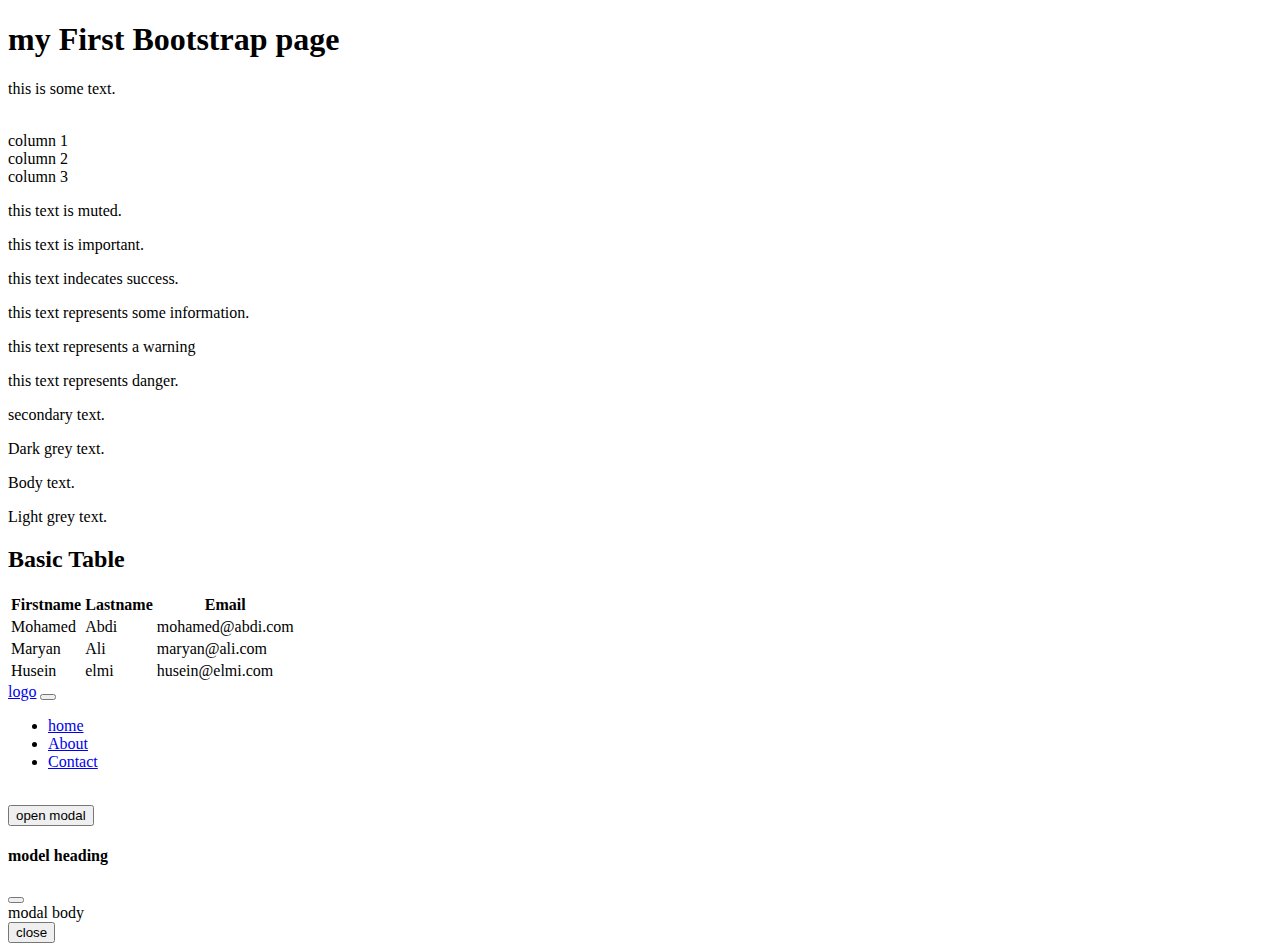
<file: css/chapter8.html>
<!DOCTYPE html>
<html lang="en">
<head>
    <meta charset="UTF-8">
    <meta name="viewport" content="width=device-width, initial-scale=1.0">
    <title>Document</title>
<body>
    <div class="container">
        <h1>my First Bootstrap page</h1>
        <p>this is some text.</p>
        <div class="container p-5my-5border"></div>
        <div class="container p-5 my-5 bg-dark text-white"></div>
        <div class="container p-5 my-5 bg-primary text-white"></div>
        <br>
        <div class="row">
            <div class="col-1 bg-dark text-white">column 1</div>
            <div class="col-2 bg-primary text-white">column 2</div>
            <div class="col-3 bg-secondary">column 3</div>
        </div>
    </div>
    <div class="container">
        <p class="text-muted">this text is muted.</p>
        <p class="text-primary">this text is important.</p>
        <p class="text-success">this text indecates success.</p>
        <p class="text-info">this text represents some information.</p>
        <p class="text-warning">this text represents a warning </p>
        <p class="text-danger">this text  represents danger.</p>
        <p class="text-secondry">secondary text.</p>
        <p class="text-dark">Dark grey text.</p>
        <p class="text-body">Body text.</p>
        <p class="text-light">Light grey text.</p>

    </div>
    <div class="container mt-3">
        <h2>Basic Table</h2>
        <table class="table">
            <thead>
                <tr>
                    <th>Firstname</th>
                    <th>Lastname</th>
                    <th>Email</th>
                </tr>
            </thead>
            <tbody>
                <tr>
                    <td>Mohamed</td>
                    <td>Abdi</td>
                    <td>mohamed@abdi.com</td>
                </tr>
                <tr>
                    <td>Maryan</td>
                    <td>Ali</td>
                    <td>maryan@ali.com</td>
                </tr>
                <tr>
                    <td>Husein</td>
                    <td>elmi</td>
                    <td>husein@elmi.com</td>
                </tr>
            </tbody>
        </table>
    </div>
    <nav class="navbar navbar-expend-sm navbar-dark bg-dark">
        <div class="container-fluid">
            <a class="navbar-brand" href="#">logo</a>
            <button class="navbar-toggle" type="button" data-bg-toggle="collapse" data-bs-target="#mynavbar">
                <span class="navbar-toggler-icon"></span>
            </button>
            <div class="collapse navbar-collapse" id="mynavbar">
                <ul class="navbar- me-auto">
                    <li class="nav-item">
                        <a class="nav-link" href="#">home</a>
                    </li>
                    <li class="nav-item">
                        <a class="nav-link" href="#">About</a>
                    </li>
                    <li class="nav-item">
                        <a class="nav-link" href="#">Contact</a>
                    </li>
                </ul>
            </div>

        </div>
    </nav>
    <br>

    <!--Button to open the modal-->
    <button type="button" class="btn btn-primary" data-bs-toggle="modal" data-bs-target="#my modal">
        open modal
    </button>
    <br>
    <!-- the model-->
    <div class="modal fade" id="mymodal">
        <div class="modal-dialog">
            <div class="modal-content">
                <div class="modal-header">
                    <h4 class="modal-title">model heading</h4>
                    <button type="button" class="btn-close" data-bs-dismiss="modal"></button>
                </div>
                <!--model body-->
                <div class="moddal-body">modal body</div>
                <!--model footer-->
                <div class="modal-footer">
                    <button type="button" class="btn btn-danger" data-bs-dismiss="modal">close</button>
                </div>
            </div>
        </div>
    </div>


</body>
</html>
</file>
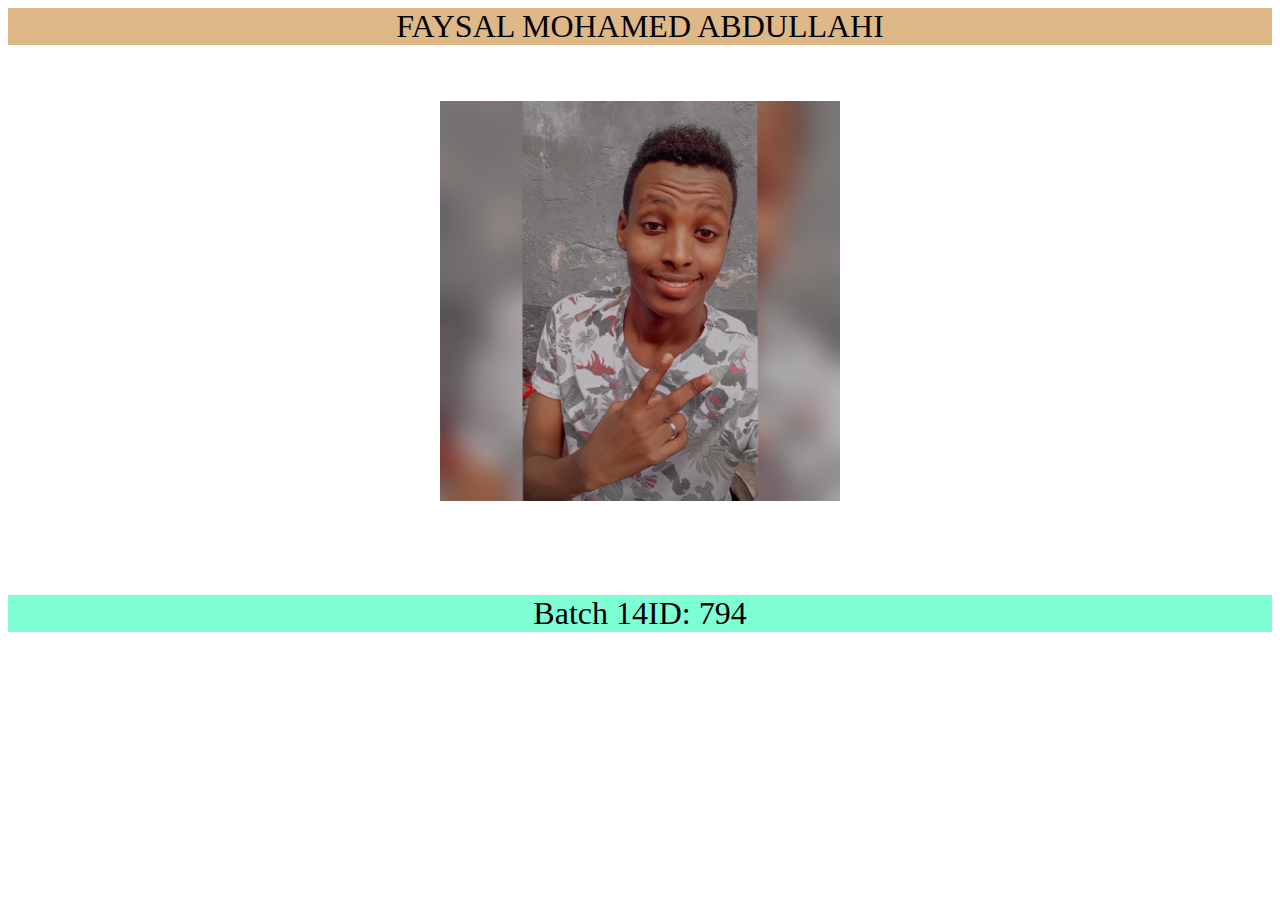
<file: html/about.html>
<!DOCTYPE html>
<html lang="en">
<head>
    <meta charset="UTF-8">
    <meta name="viewport" content="width=device-width, initial-scale=1.0">
    <title>Student Profile</title>
    <script src="../main.js/main1.js"></script>
</head>
<body>
            
            <header style="background-color: burlywood; text-align: center;font-size: xx-large;">FAYSAL MOHAMED ABDULLAHI</header>
            <br>
            <br>
            <h2 style="text-align: center;">
            <img src="./my image.jpg" width="400px" alt="">
        </h2>
            <br> <br>
            <p style="background-color: aquamarine; font-size: xx-large; text-align: center;"> Batch 14ID: 794</p>
    
</body>
</html>
</file>
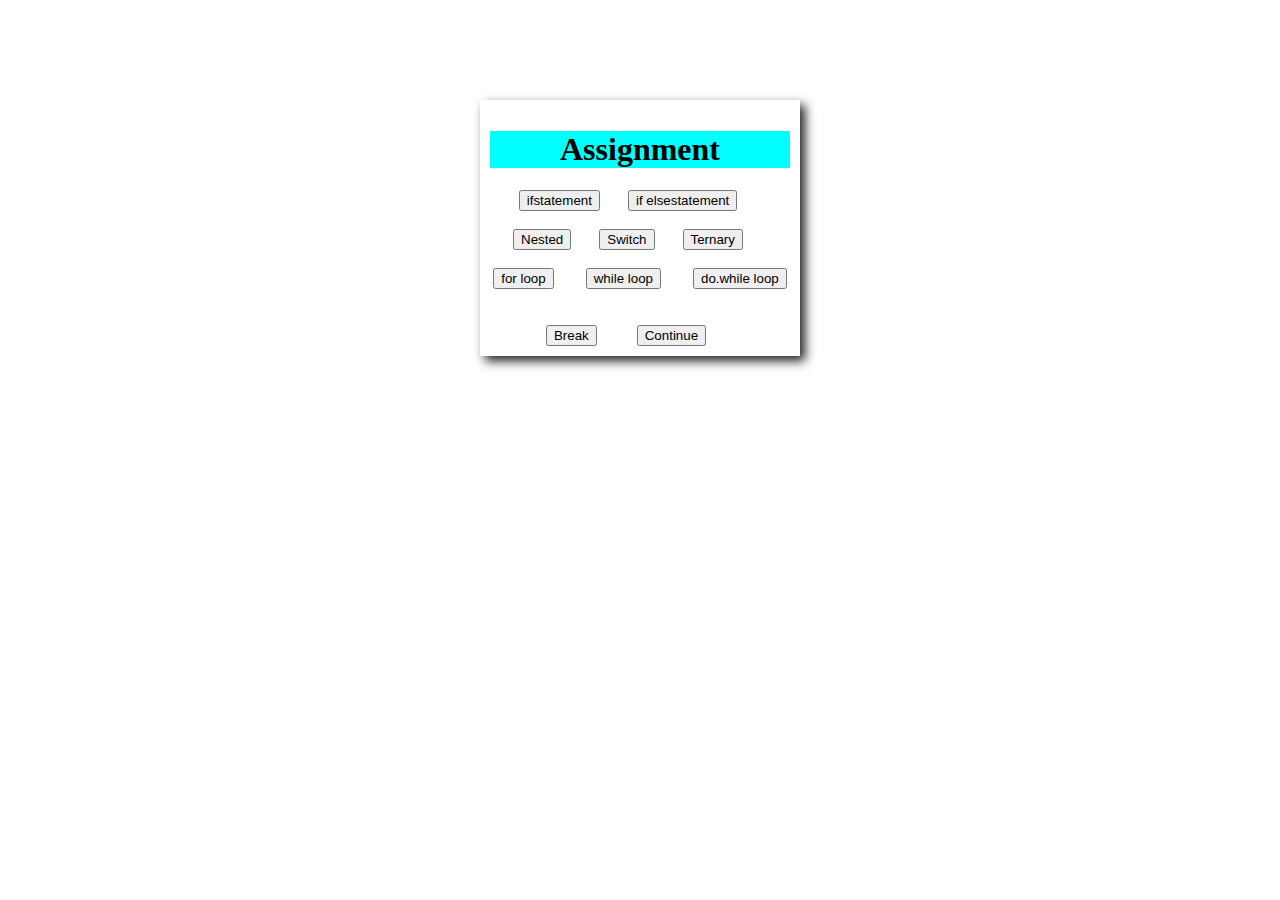
<file: html/assignment.html>
<!DOCTYPE html>
<html lang="en">
<head>
    <meta charset="UTF-8">
    <meta name="viewport" content="width=device-width, initial-scale=1.0">
    <title>assignment</title>
    <script src="../main.js/main1.js"></script>
    
</head>
<body style="  width: 300px; margin: 100px auto; padding: 10px;  text-align: center; box-shadow: 5px 5px 10px #222222;">
    <h1 style="background-color: aqua;">Assignment </h1>
    <button  onclick="numbe()">ifstatement</button>&nbsp;&nbsp;&nbsp;&nbsp;&nbsp;&nbsp;
    <button  onclick="numbe()">if elsestatement</button>&nbsp;&nbsp;&nbsp;&nbsp;&nbsp;&nbsp; <br> <br>
    <button  onclick="out()">Nested</button>&nbsp;&nbsp;&nbsp;&nbsp;&nbsp;&nbsp;
    <button onclick="printing()">Switch</button>&nbsp;&nbsp;&nbsp;&nbsp;&nbsp;&nbsp;
    <button  onclick="disp()">Ternary</button>&nbsp;&nbsp;&nbsp;&nbsp;&nbsp;&nbsp;
    <br>
    <br>
        <button  onclick="first()">for loop</button>&nbsp;&nbsp;&nbsp;&nbsp;&nbsp;&nbsp;&nbsp;
        <button  onclick="second()">while loop</button>&nbsp;&nbsp;&nbsp;&nbsp;&nbsp;&nbsp;&nbsp;
        <button  onclick="doWhileLoop()">do.while loop</button>&nbsp;&nbsp;&nbsp;&nbsp;&nbsp;&nbsp;&nbsp; <br><br>
        <button onclick="switchStatement()">Break</button>&nbsp;&nbsp;&nbsp;&nbsp;&nbsp;&nbsp;&nbsp;&nbsp;&nbsp;
        <button  onclick="out5numwhile()">Continue</button>&nbsp;&nbsp;&nbsp;&nbsp;&nbsp;&nbsp;&nbsp;        

</body>
</html>
</file>
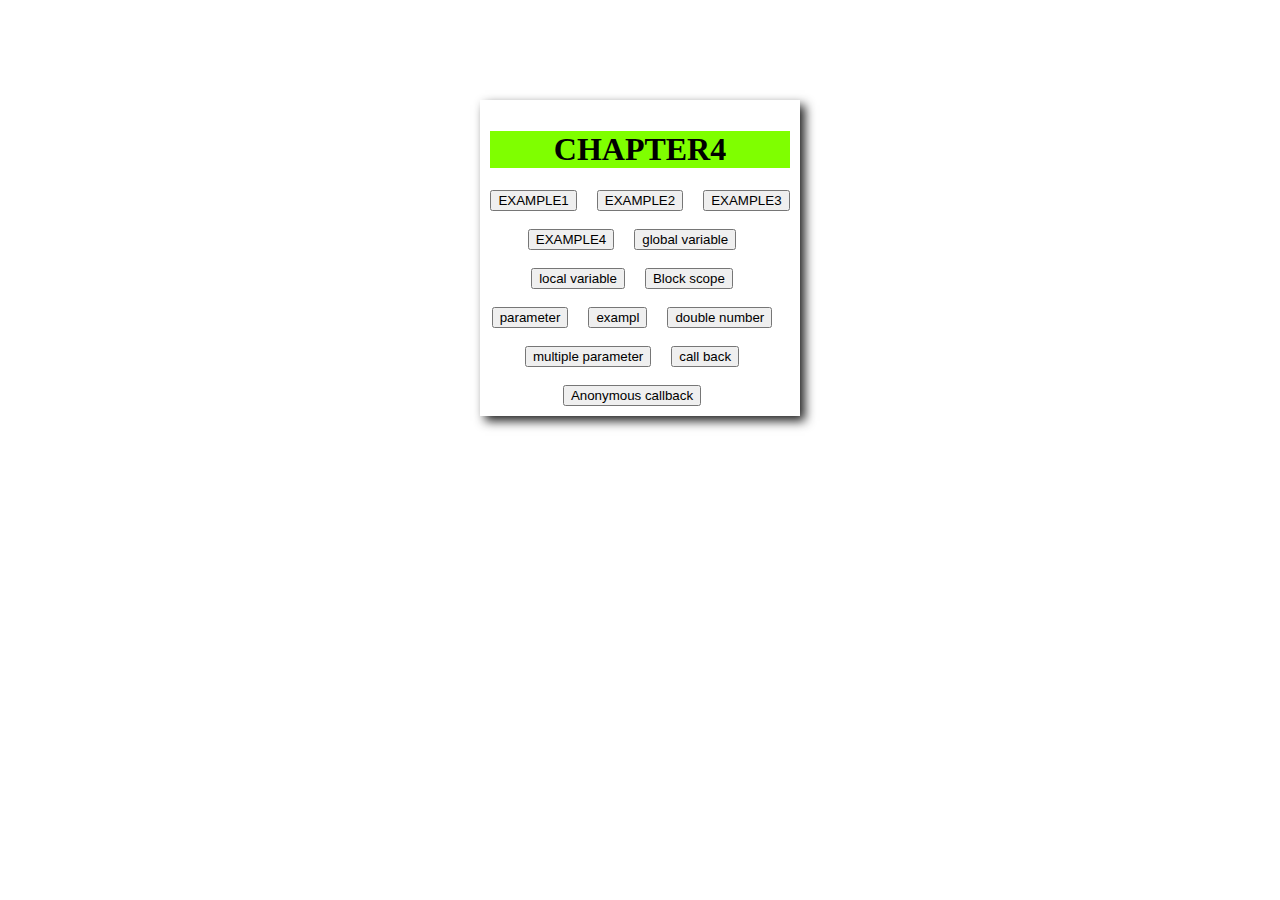
<file: html/chapter 4.html>
<!DOCTYPE html>
<html lang="en">
<head>
    <meta charset="UTF-8">
    <meta name="viewport" content="width=device-width, initial-scale=1.0">
    <title>selection and loop aasiment</title>
    <script src="../main.js/main1.js"></script>
    
</head>
<body style="  width: 300px; margin: 100px auto; padding: 10px;  text-align: center; box-shadow: 5px 5px 10px #222222;">
     
 
     <h1 style="background-color:  chartreuse;">CHAPTER4 </h1>
     <button onclick="functionName1()">EXAMPLE1</button> &nbsp; &nbsp;
     <button onclick="functionName2()">EXAMPLE2</button> &nbsp; &nbsp;
     <button onclick="greet(name)">EXAMPLE3</button> &nbsp; &nbsp; <br>
     <button onclick="fun()">EXAMPLE4</button> &nbsp; &nbsp;
     <button onclick="exampl()">global variable</button> &nbsp; &nbsp; <br> <br>
     <button onclick="sayhello()">local variable</button> &nbsp; &nbsp;
     <button onclick="block()">Block scope</button> &nbsp; &nbsp;
     <br> <br>
     <button onclick="add()">parameter</button> &nbsp; &nbsp;
     <button onclick="sayhello()">exampl</button> &nbsp; &nbsp;
     <button onclick="doublenumber()">double number</button> &nbsp; &nbsp; <br> <br>
     <button onclick="famy()">multiple parameter</button> &nbsp; &nbsp;
     <button onclick="call()">call back</button> &nbsp; &nbsp; <br> <br>
     <button onclick="anonymous()">Anonymous callback</button> &nbsp; &nbsp;
 
    </body>
</html>
</file>
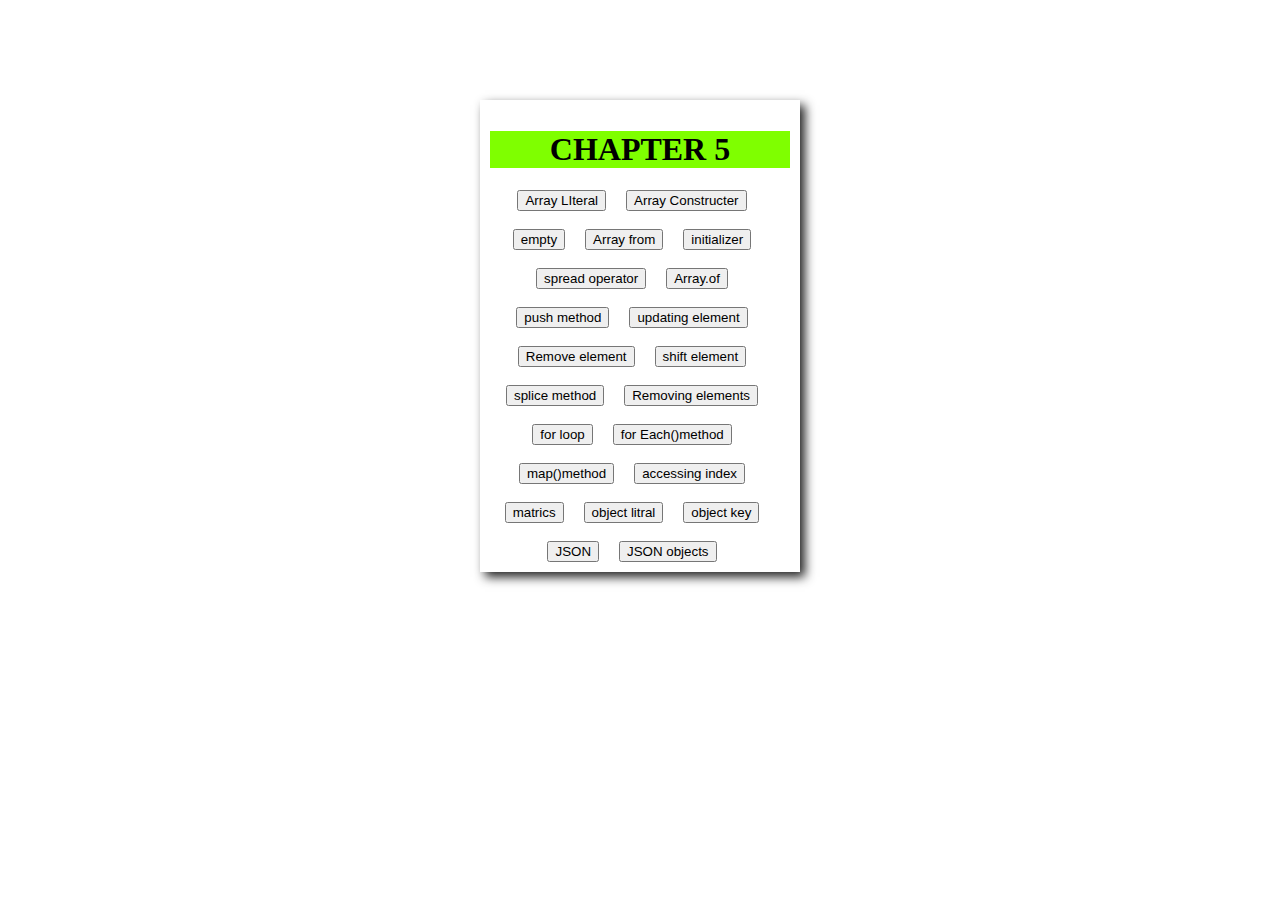
<file: html/chapter 5.html>
<!DOCTYPE html>
<html lang="en">
<head>
    <meta charset="UTF-8">
    <meta name="viewport" content="width=device-width, initial-scale=1.0">
    <title>Document</title>
    <script src="../main.js/main1.js"></script>
</head>
<body style="  width: 300px; margin: 100px auto; padding: 10px;  text-align: center; box-shadow: 5px 5px 10px #222222;">
    <h1  style="background-color: chartreuse;;">CHAPTER 5</h1>
    <button onclick="literalArray()">Array LIteral</button> &nbsp; &nbsp;
    <button onclick="Constructer()">Array Constructer</button> &nbsp; &nbsp; <br> <br>
    <button onclick="emptylArray()">empty</button> &nbsp; &nbsp; 
    <button onclick="from()">Array from</button> &nbsp; &nbsp;
    <button onclick="initializer()">initializer</button> &nbsp; &nbsp; <br> <br>
    <button onclick="spreadoperator()">spread operator</button> &nbsp; &nbsp;
    <button onclick="of()">Array.of</button> &nbsp; &nbsp; <br> <br>
    <button onclick="push()">push method</button> &nbsp; &nbsp;
    <button onclick="update()">updating element</button> &nbsp; &nbsp; <br> <br>
    <button onclick="remove()">Remove element</button> &nbsp; &nbsp;
    <button onclick="shift()">shift element</button> &nbsp; &nbsp; <br> <br>
    <button onclick="splice()">splice method</button> &nbsp; &nbsp;
    <button onclick="removed()">Removing elements</button> &nbsp; &nbsp; <br> <br>
    <button onclick="fruits()">for loop</button> &nbsp; &nbsp;
    <button onclick="each()">for Each()method</button> &nbsp; &nbsp; <br> <br>
    <button onclick="map()">map()method</button> &nbsp; &nbsp;
    <button onclick="accessing()">accessing index</button> &nbsp; &nbsp; <br> <br>
    <button onclick="matrics()">matrics</button> &nbsp; &nbsp;
    <button onclick="object()">object litral</button> &nbsp; &nbsp;
    <button onclick="man()">object key</button> &nbsp; &nbsp; <br> <br>
    <button onclick="jyson()">JSON</button> &nbsp; &nbsp;
    <button onclick="haa()">JSON objects</button> &nbsp; &nbsp;

</body>
</html>
</file>
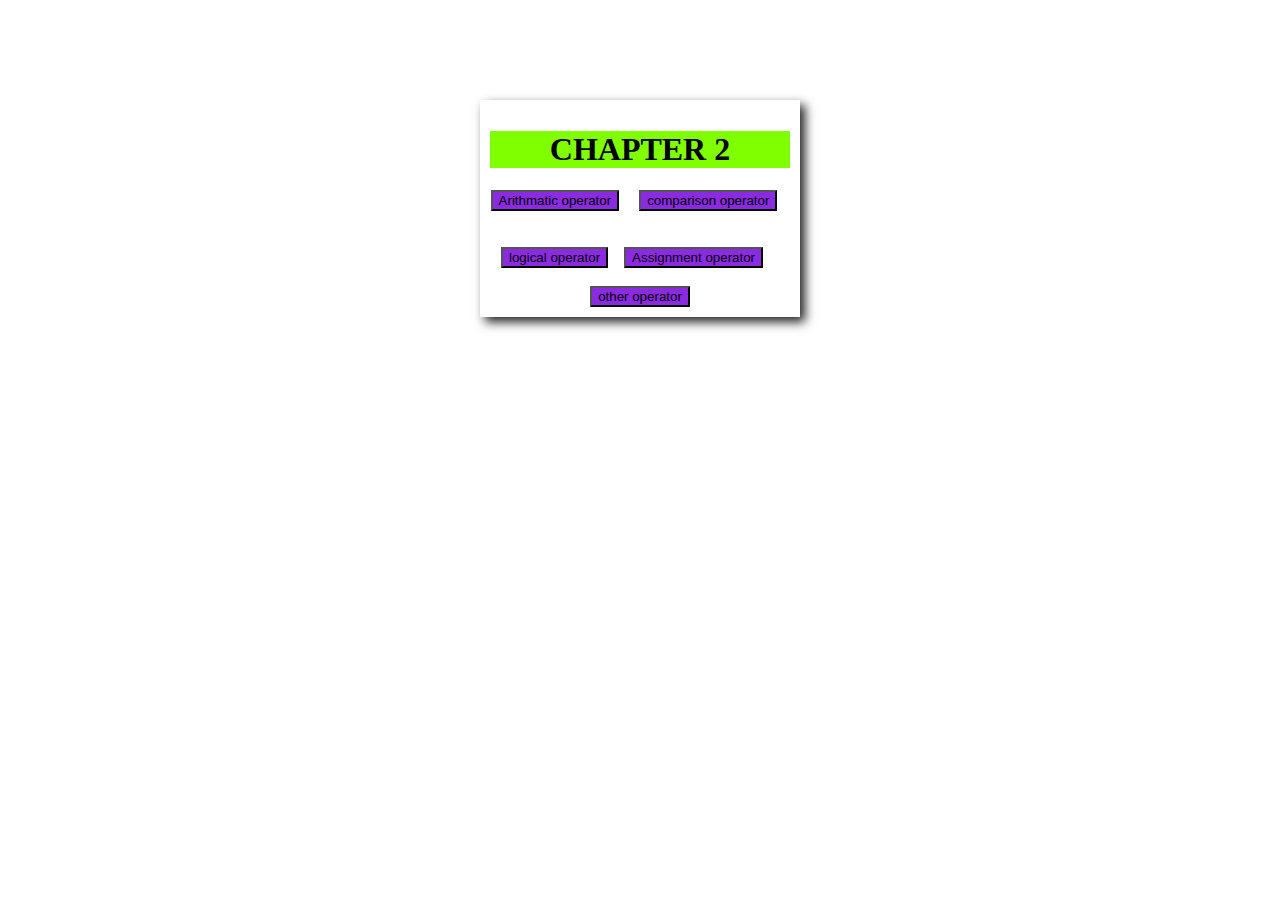
<file: html/chapter2.html>
<!DOCTYPE html>
<html lang="en">
<head>
    <meta charset="UTF-8">
    <meta name="viewport" content="width=device-width, initial-scale=1.0">
    <title>Document</title>
    <script src="../main.js/main1.js"></script>
</head>

<body style="  width: 300px; margin: 100px auto; padding: 10px;  text-align: center; box-shadow: 5px 5px 10px #222222;">

    <h1 style="background-color: chartreuse; text-align: center;">CHAPTER 2</h1>
    <button onclick="examples1 ()" style="background-color:blueviolet">Arithmatic operator</button> &nbsp; &nbsp;
    <button onclick="examples2 ()" style="background-color:blueviolet">comparison operator</button>&nbsp; &nbsp; &nbsp; &nbsp; <br> <br>
    <button onclick="examples3 ()" style="background-color:blueviolet">logical operator</button>&nbsp; &nbsp;
    <button onclick="examples4 ()" style="background-color:blueviolet">Assignment operator</button> &nbsp; &nbsp; <br> <br>
    <button onclick="examples5 ()" style="background-color:blueviolet">other operator</button>

    
</body>
</html>
</file>
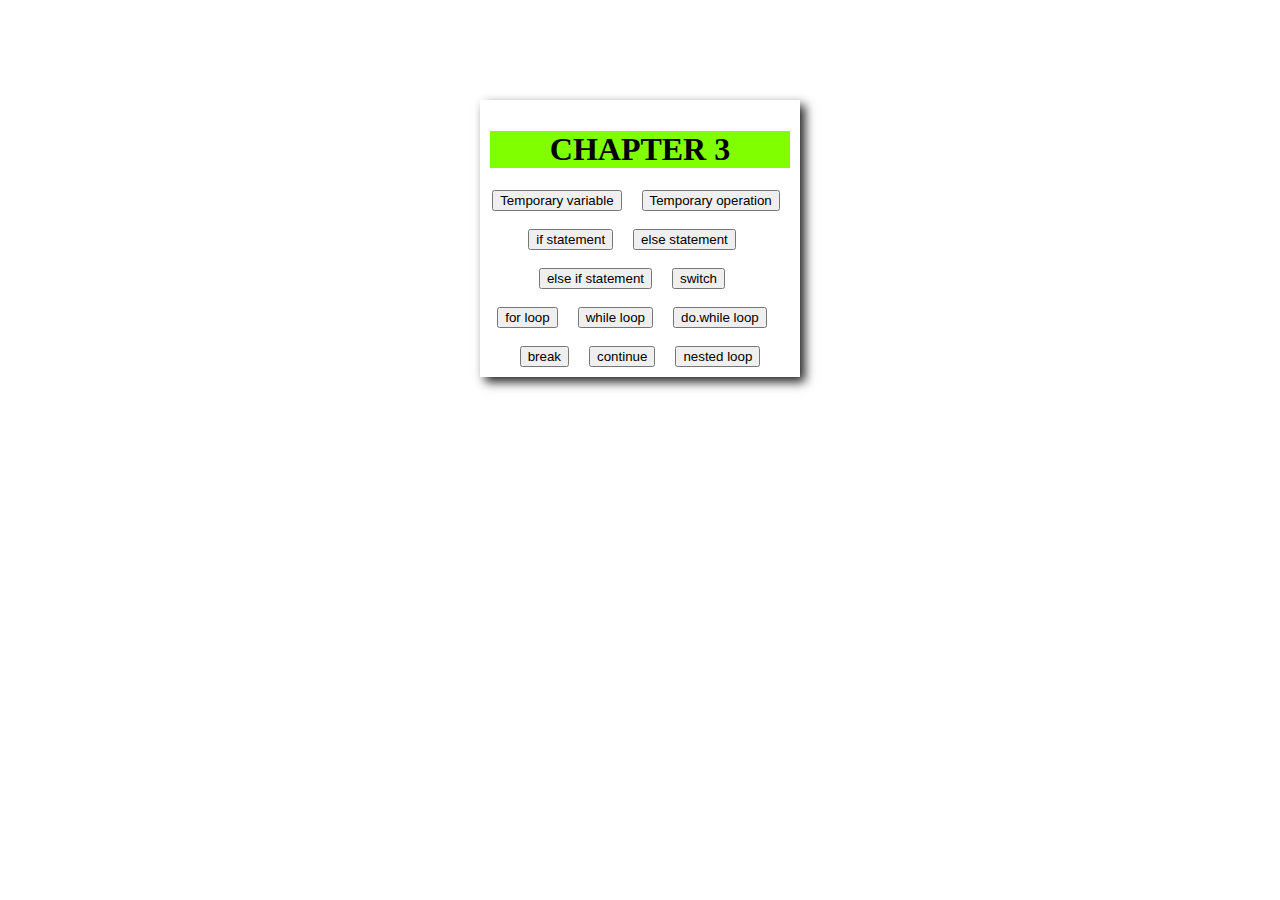
<file: html/chapter3.html>
<!DOCTYPE html>
<html lang="en">
<head>
    <meta charset="UTF-8">
    <meta name="viewport" content="width=device-width, initial-scale=1.0">
    <title>Document</title>
    <script src="../main.js/main1.js"></script>
    
</head>
<body style="  width: 300px; margin: 100px auto; padding: 10px;  text-align: center; box-shadow: 5px 5px 10px #222222;">

    <h1 style="background-color: chartreuse; text-align: center;">CHAPTER 3</h1>
    <button onclick="Example1()">Temporary variable</button> &nbsp; &nbsp;
    <button onclick="examples2()">Temporary operation</button> &nbsp; &nbsp; <br> 
    <button onclick="example3()">if statement</button> &nbsp; &nbsp;
    <button onclick="example4()">else statement</button> &nbsp; &nbsp; <br> <br>
    <button onclick="example5()">else if statement</button> &nbsp; &nbsp;
    <button onclick="example6()">switch</button> &nbsp; &nbsp; <br> <br> 
    <button onclick="example7()">for loop</button> &nbsp; &nbsp;
    <button onclick="example8()">while loop</button> &nbsp; &nbsp;
    <button onclick="example9()">do.while loop</button> &nbsp; &nbsp; <br> <br>
    <button onclick="example10()">break</button> &nbsp; &nbsp;
    <button onclick="example11()">continue</button> &nbsp; &nbsp;
    <button onclick="example12()">nested loop</button>

        
</body>
</html>
</file>
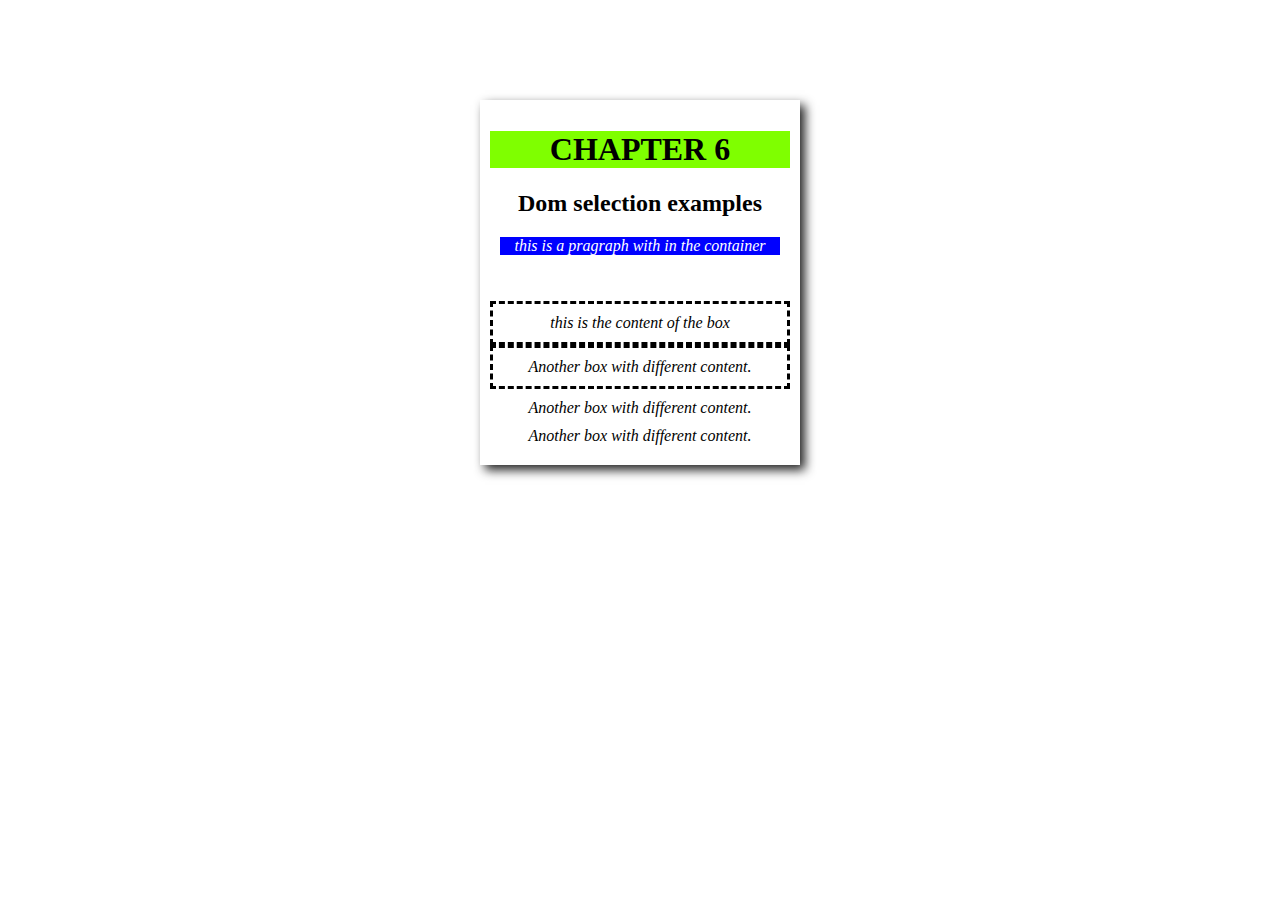
<file: html/chapter6.html>
<!DOCTYPE html>
<html lang="en">
<head>
    <meta charset="UTF-8">
    <meta name="viewport" content="width=device-width, initial-scale=1.0">
    <title>Dom get ElementByid Example</title>
</head>
<body style="  width: 300px; margin: 100px auto; padding: 10px;  text-align: center; box-shadow: 5px 5px 10px #222222;">
    <h1 style="background-color: chartreuse; text-align: center;">CHAPTER 6</h1>
    
    <div id="container">
        <h2 id="title">Dom selection examples</h2>
        <p id="content">this is a pragraph with in the container</p>
    </div>
    <br>
    <br>
    <div class="box">
        <p class="box-content">this is the content of the box</p>
    </div>
    <div class="box">
      <p class="box-content">Another box with different content.</p>
    </div>
    <div class="p">
        <p class="box-content">Another box with different content.</p>
      </div>

      <div class=".box">
        <p class="first">Another box with different content.</p>
      </div>


    <script src="../main.js/main1.js"></script>
</body>
</html>
</file>
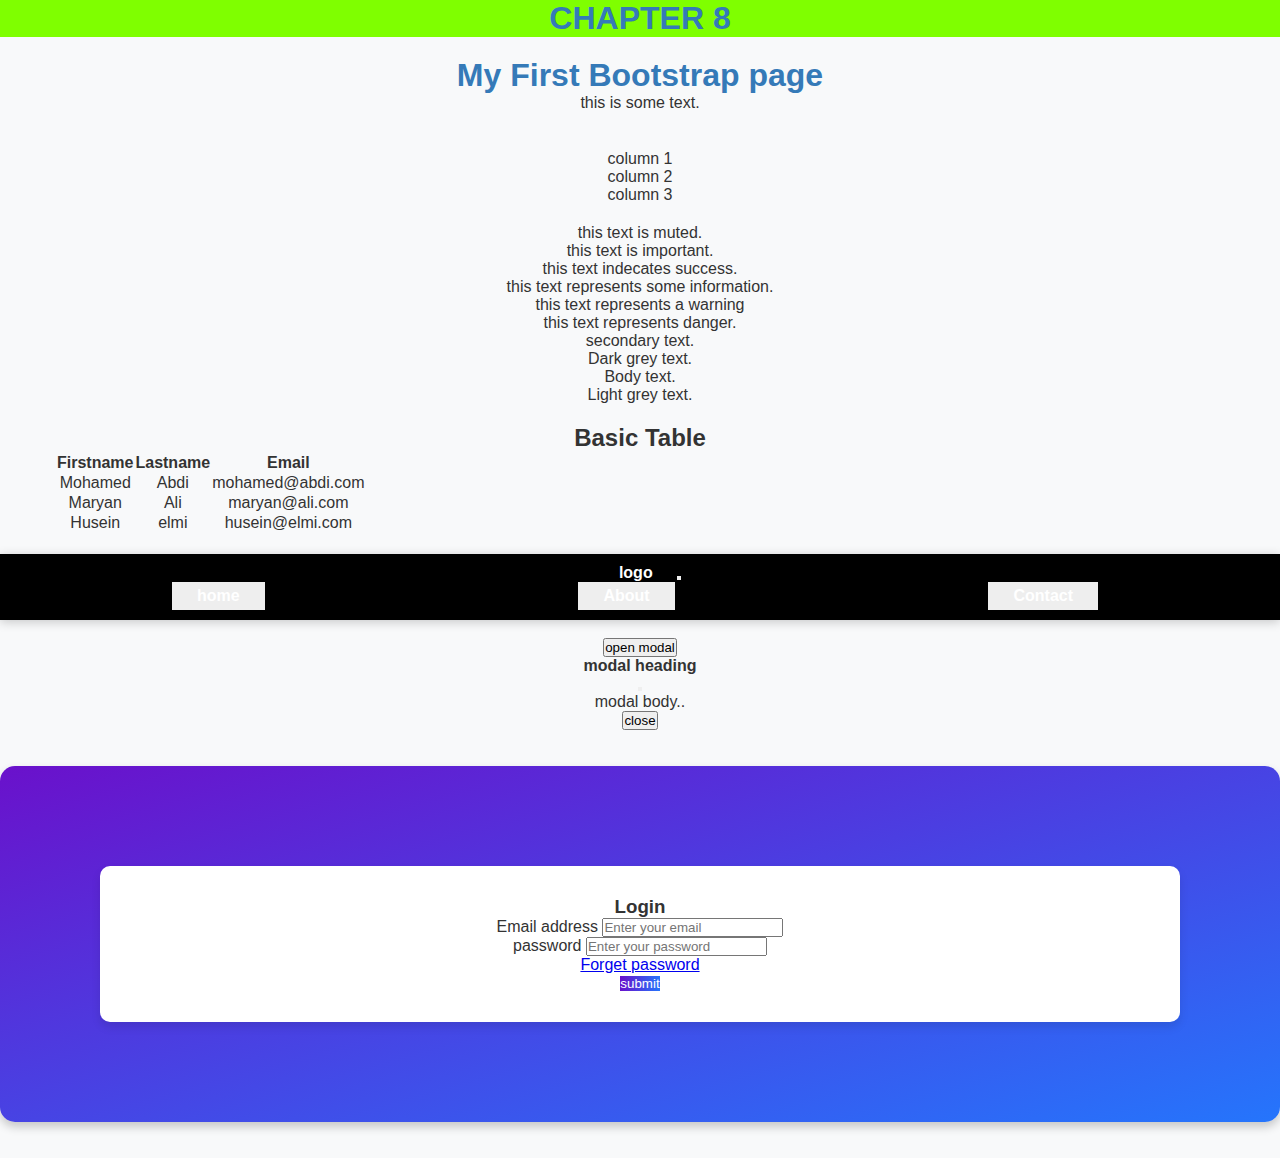
<file: html/chapter8.html>
<!DOCTYPE html>
<html lang="en">
<head>
    <meta charset="UTF-8">
    <meta name="viewport" content="width=device-width, initial-scale=1.0">
    <title>Document</title>
    <link href="https://cdn.jsdelivr.net/npm/bootstrap@5.0.2/dist/css/bootstrap.min.css" rel="stylesheet" integrity="sha384-EVSTQN3/azprG1Anm3QDgpJLIm9Nao0Yz1ztcQTwFspd3yD65VohhpuuCOmLASjC" crossorigin="anonymous">
    <link rel="stylesheet" href="../css/styl.css">
</head>
<body>
    <h1 style="background-color: chartreuse; text-align: center;">CHAPTER 8</h1>
    <div class="container">
        <h1>My First Bootstrap page</h1>
        <p>this is some text.</p>
        <div class="container p-5my-5border"></div>
        <div class="container p-5 my-5 bg-dark text-white"></div>
        <div class="container p-5 my-5 bg-primary text-white"></div>
        <br>
        <div class="row">
            <div class="col-1 bg-dark text-white">column 1</div>
            <div class="col-2 bg-primary text-white">column 2</div>
            <div class="col-3 bg-secondary">column 3</div>
        </div>
    </div>
    <div class="container">
        <p class="text-muted">this text is muted.</p>
        <p class="text-primary">this text is important.</p>
        <p class="text-success">this text indecates success.</p>
        <p class="text-info">this text represents some information.</p>
        <p class="text-warning">this text represents a warning </p>
        <p class="text-danger">this text  represents danger.</p>
        <p class="text-secondry">secondary text.</p>
        <p class="text-dark">Dark grey text.</p>
        <p class="text-body">Body text.</p>
        <p class="text-light">Light grey text.</p>

    </div>
    <div class="container mt-3">
        <h2>Basic Table</h2>
        <table class="table">
            <thead>
                <tr>
                    <th>Firstname</th>
                    <th>Lastname</th>
                    <th>Email</th>
                </tr>
            </thead>
            <tbody>
                <tr>
                    <td>Mohamed</td>
                    <td>Abdi</td>
                    <td>mohamed@abdi.com</td>
                </tr>
                <tr>
                    <td>Maryan</td>
                    <td>Ali</td>
                    <td>maryan@ali.com</td>
                </tr>
                <tr>
                    <td>Husein</td>
                    <td>elmi</td>
                    <td>husein@elmi.com</td>
                </tr>
            </tbody>
        </table>
    </div>
    <nav class="navbar navbar-expend-sm navbar-dark bg-dark">
        <div class="container-fluid">
            <a class="navbar-brand" href="#">logo</a>
            <button class="navbar-toggle" type="button" data-bg-toggle="collapse" data-bs-target="#mynavbar">
                <span class="navbar-toggler-icon"></span>
            </button>
            <div class="collapse navbar-collapse" id="mynavbar">
                <ul class="navbar- me-auto">
                    <li class="nav-item">
                        <a class="nav-link" href="#">home</a>
                    </li>
                    <li class="nav-item">
                        <a class="nav-link" href="#">About</a>
                    </li>
                    <li class="nav-item">
                        <a class="nav-link" href="#">Contact</a>
                    </li>
                </ul>
            </div>

        </div>
    </nav>
    <br>

    <!--Button to open the modal-->
    <button type="button" class="btn btn-primary" data-bs-toggle="modal" data-bs-target="#my modal">
        open modal
    </button>
    <br>
    <!-- the model-->
    <div class="modal fade" id="mymodal">
        <div class="modal-dialog">
            <div class="modal-content">
                <!--modal header-->
                <div class="modal-header">
                    <h4 class="modal-title">modal heading</h4>
                    <button type="button" class="btn-close" data-bs-dismiss="modal">
                    </button>
                </div>
                <!--modal body-->
                <div class="modal-body">modal body..</div>
                <!--model footer-->
                <div class="modal-footer">
                    <button type="button" class="btn btn-danger" data-bs-dismiss="modal">close</button>
                </div>
            </div>
        </div>
    </div>
    <br><br>

    <div class="gradient-bg">
        <div class="form-container">
            <h3 class="text-center">Login</h3>
            <form>
                <div class="mb-3">
                    <label for="email" class="form-label">Email address</label>
                    <input type="email" class="form-control" id="email" placeholder="Enter your email">
                </div>

                <div class="mb-3">
                    <label for="password" class="form-label">password</label>
                    <input type="password" class="form-control" id="password" placeholder="Enter your password">
                </div>
                <div class="mb-3text-end">
                    <a href="#" class="text-secondry">Forget password</a>
                </div>
                <button type="submit" class="btn-gradient w-100">submit</button>
                
            </form>
        </div>
    </div>
    <script src="https://cdn.jsdelivr.net/npm/bootstrap@5.0.2/dist/js/bootstrap.bundle.min.js" integrity="sha384-MrcW6ZMFYlzcLA8Nl+NtUVF0sA7MsXsP1UyJoMp4YLEuNSfAP+JcXn/tWtIaxVXM" crossorigin="anonymous"></script>    <br>
    <br>
    <style>
        
body{
    background: #f8f9fa;
    justify-content: center;
    align-items: center;
    height: 100vh;
    margin: 0;
}
.gradient-bg{
    background: linear-gradient(to bottom right, #6a11cb,#2575fc);
    padding: 100px;
    border-radius: 15px;
    box-shadow: 0 5px 10px rgba(0, 0, 0, 0.2); 
}
.form-container{
    background: #fff;
    border-radius: 10px;
    padding: 30px;
    box-shadow: 0 5px 10px rgba(0, 0, 0, 0.1);
}
.btn-gradient{
    background: linear-gradient(to right, #6a11cb, #2575fc);
    color: #fff;
    border: none;
}
.btn-gradient:hover{
    opacity: 0.9;
}
    </style>
</body>
</html>
</file>
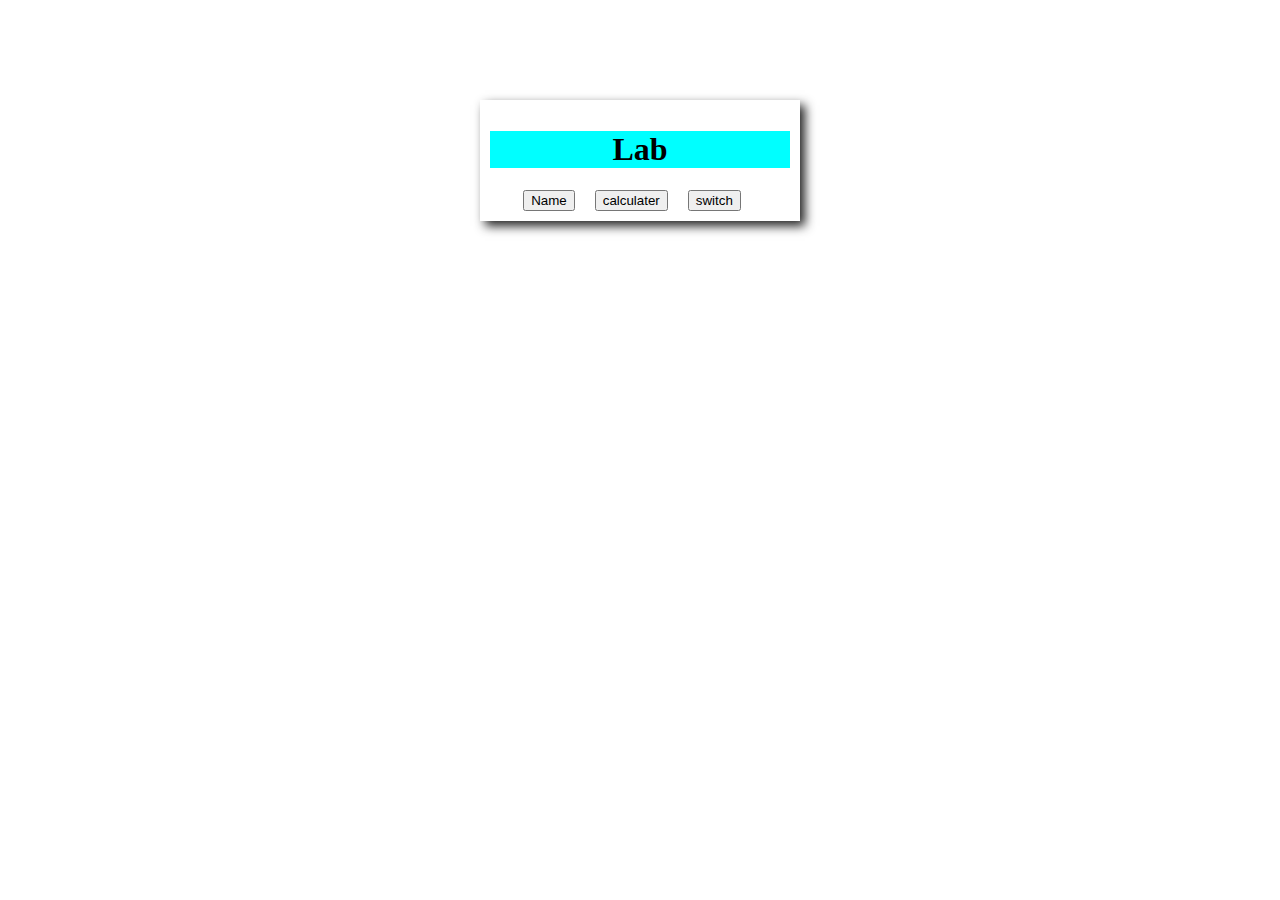
<file: html/Lab.html>
<!DOCTYPE html>
<html lang="en">
<head>
    <meta charset="UTF-8">
    <meta name="viewport" content="width=device-width, initial-scale=1.0">
    <title>Document</title>
</head>
<body style="  width: 300px; margin: 100px auto; padding: 10px;  text-align: center; box-shadow: 5px 5px 10px #222222;">
    <h1 style="background-color: aqua;">Lab </h1>
    <script>
        function name1(){
    alert("faysal\n maxamed\n abdulahi\n");
        }
    </script>
        <button onclick="name1()">Name</button> &nbsp; &nbsp;
        <button onclick="calculator()">calculater</button> &nbsp; &nbsp;
        <button onclick="jadwalkamanta()">switch</button> &nbsp; &nbsp;
        <script src="../main.js/main1.js"></script>
</body>
</html>
</file>
<file: css/styl.css>
h1{
    color: #357ab8;
    text-align: center;
}

/* Navigation Bar Styles */
nav{
    background-color: black; /* Primary background color */
    box-shadow: 0 2px 10px rgba(0, 0, 0, 0.2); /* Shadow for depth */
    padding: 10px 20px; /* Padding around the nav */
    
}

nav ul {
    list-style: none;
    margin: 0;
    padding: 0;
    display: flex; /* Horizontal alignment */
    justify-content: space-around; /* Even spacing between items */
}

nav ul li {
    position: relative; /* For dropdown positioning */
}

nav a {
    color: white; /* Text color */
    text-decoration: none; /* Remove underline */
    padding: 15px 20px; /* Padding for clickable area */
    font-family: 'Arial', sans-serif; /* Font style */
    font-weight: bold; /* Bold text */
    transition: background-color 2s, color 0.3s; /* Smooth transition */
    
}

nav a:hover {
    background-color: #b8356e;  /* Darker background on hover */
    color: #2f00ff; /* Change text color on hover */
    border-radius: 5px; /* Rounded corners on hover */
}

/* Responsive Styles */
@media (max-width: 768px) {
    nav ul {
        flex-direction: column; /* Stack items vertically on smaller screens */
        align-items: center; /* Center items */
    }
}

.wrapper{
    width: 420px;
    background: transparent;
    border: 2px solid rgba(255, 255, 255, .2);
    backdrop-filter: blur(20px);
    box-shadow: 0 0 10px rgba(0, 0, 0, .2);
    color: #fff;
    border-radius: 10px;
    padding: 30px 40px;
}


#myElement{
    width: 100px;
    height: 100px;
    color: white;
    background-color: black;
}
.focus{
    color: green;
}
.blurred{
    color: reg;
}

ul{
    cursor: pointer;
}
li{
    display: inline-block;
    margin-right: 10px;
    padding: 5px;
    background-color: #eee;
}
li:hover{
    background-color: #ddd;
    
}

.valid{
    color: green;
}
.invalid{
    color: red;
}

*{
    padding: 0;
    margin: 0;
    box-sizing: border-box;
    outline: none;

}

/* quran learning*/
body {
    font-family: Arial, sans-serif;
    background-color: #f8f9fa;
    margin: 0;
    padding: 0;
    color: #333;
    text-align: center;
  }
  header {
    background-color: #6f42c1;
    color: white;
    padding: 15px 0;
  }
  header h1 {
    margin: 0;
    font-size: 1.8rem;
  }
  .container {
    max-width: 1200px;
    margin: 20px auto;
    padding: 0 15px;
  }
  .search-bar {
    margin-bottom: 30px;
  }
  .search-bar input {
    padding: 10px;
    width: 80%;
    max-width: 500px;
    border: 1px solid #ddd;
    border-radius: 5px;
    font-size: 1rem;
  }
  .surah-grid {
    display: grid;
    grid-template-columns: repeat(auto-fill, minmax(200px, 1fr));
    gap: 15px;
    margin-top: 20px;
  }
  .surah-item {
    background-color: white;
    border: 1px solid #ddd;
    border-radius: 5px;
    padding: 15px;
    text-align: center;
    box-shadow: 0 2px 4px rgba(0, 0, 0, 0.1);
    transition: transform 0.2s, box-shadow 0.2s;
  }
  .surah-item:hover {
    transform: translateY(-5px);
    box-shadow: 0 4px 8px rgba(0, 0, 0, 0.2);
  }
  .surah-item h3 {
    margin: 5px 0;
    font-size: 1.2rem;
    color: #6f42c1;
  }
  .surah-item p {
    margin: 0;
    font-size: 0.9rem;
    color: #555;
  }
  .buttons {
    margin-top: 10px;
  }
  .buttons button {
    margin: 5px;
    padding: 8px 12px;
    border: none;
    border-radius: 5px;
    background-color: #6f42c1;
    color: white;
    font-size: 0.9rem;
    cursor: pointer;
    transition: background-color 0.3s;
  }
  .buttons button:hover {
    background-color: #5a32a1;
  }
  footer {
    margin-top: 30px;
    padding: 15px 0;
    background-color: #1bf59e;
    color: #0b0909;
  }
  .ayah-display {
    margin-top: 20px;
    background-color: #fff;
    border: 1px solid #ddd;
    border-radius: 5px;
    padding: 20px;
    box-shadow: 0 2px 4px rgba(0, 0, 0, 0.1);
  }
</file>
